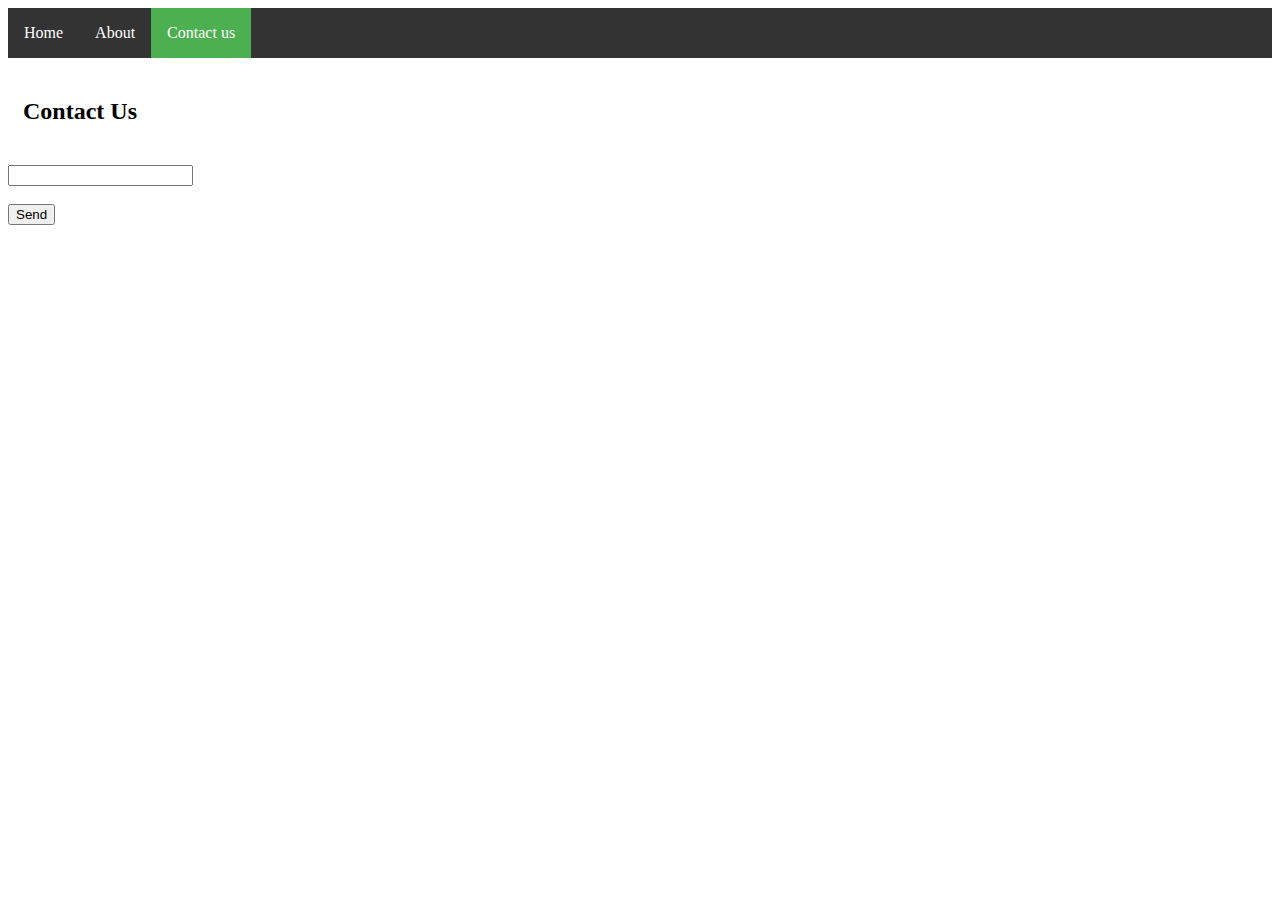
<file: contact us.html>
<!DOCTYPE html>
<html>
    <head>
        <title>Safe Seizure - Contact</title>
        <meta charset="UTF-8">
        <link rel="stylesheet" href="contact us.css" />
        <script src="https://smtpjs.com/v3/smtp.js"></script>
        <script src="contact us.js"></script>
    </head>
    <body>
        <div class="bar">
            <ul class="bar-ul">
                <li class="bar-li"><a class="bar-link" href="index.html">Home</a></li>
                <li class="bar-li"><a class="bar-link" href="about.html">About</a></li>
                <li class="bar-li"><a class="active" class="bar-link" href="#">Contact us</a></li>
            </ul>
        </div>
        <div>
            <h2 class="contact-header">Contact Us</h2>
            <form method="POST">
                <input id="email-body" type="text" />
                <br />
                <br />
                <input type="button" value="Send" onclick="sendEmail()" />
            </form>
        </div>
    </body>
</html>
</file>
<file: contact us.css>
.bar-ul {
    list-style-type: none;
    margin: 0;
    padding: 0;
    overflow: hidden;
    background-color: #333;
}

.bar-li {
    float: left;
}

.bar-link {
    display: block;
    color: white;
    text-align: center;
    padding: 16px 16px;
    text-decoration: none;
}

.bar-link:hover:not(.active) {
    background-color: #111;
}

.active {
    background-color: #4CAF50;
    display: block;
    color: white;
    text-align: center;
    padding: 16px 16px;
    text-decoration: none;
}

.contact-header {
    padding: 20px 15px;
}
</file>
